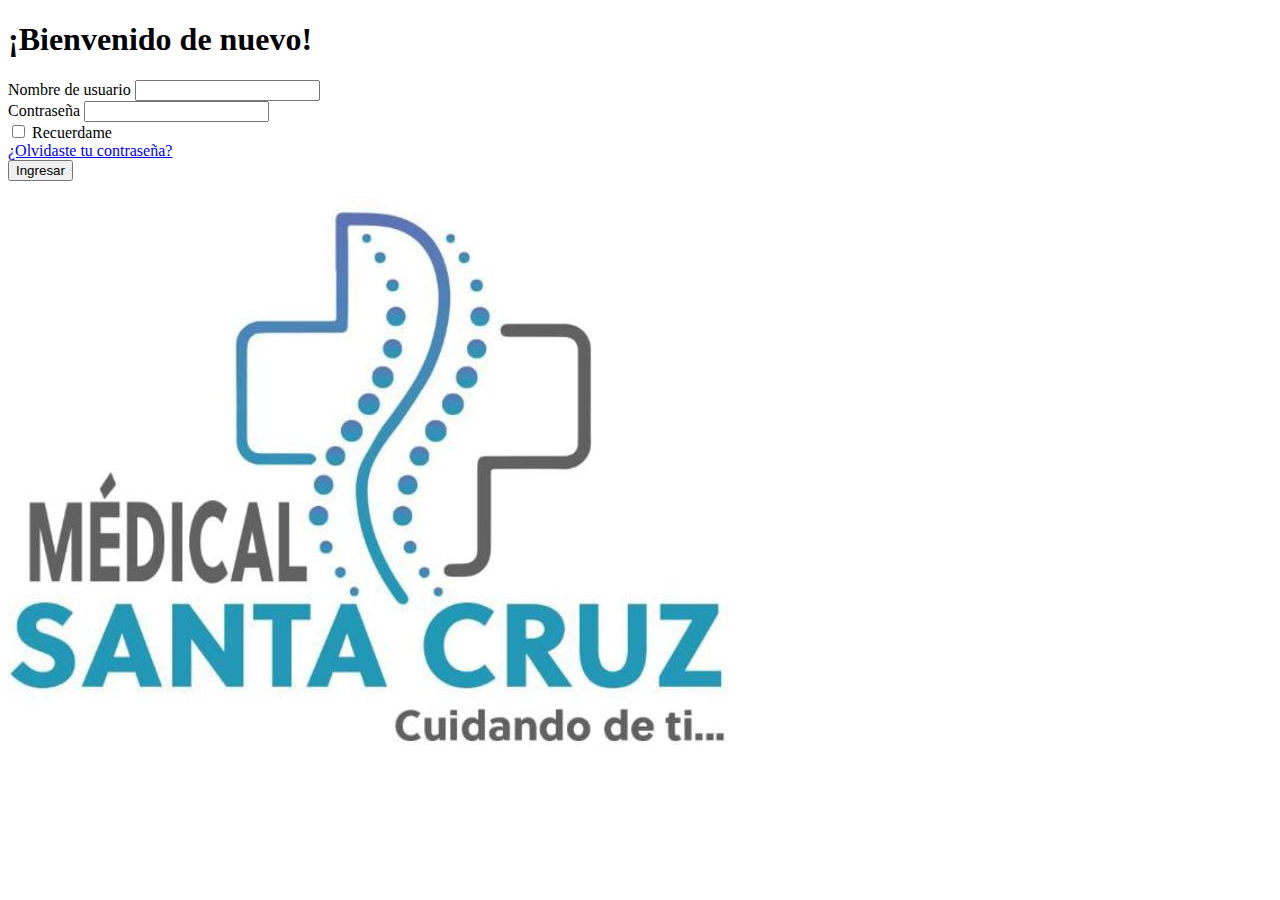
<file: index.html>
<!DOCTYPE html>
<html lang="en">
  <head>
    <meta charset="UTF-8" />
    <meta
      name="viewport"
      content="width=device-width,initial-scale=1,maximum-scale=1"
    />
    <title>Medical Santa Cruz</title>
    <link
      rel="stylesheet"
      href="https://maxst.icons8.com/vue-static/landings/line-awesome/line-awesome/1.3.0/css/line-awesome.min.css"
    />
    <link rel="stylesheet" href="css/estilos.css" />
    <link
      rel="stylesheet"
      href="https://cdn.jsdelivr.net/npm/bootstrap@5.3.0/dist/css/bootstrap.min.css"
      integrity="sha384-9ndCyUaIbzAi2FUVXJi0CjmCapSmO7SnpJef0486qhLnuZ2cdeRhO02iuK6FUUVM"
      crossorigin="anonymous"
    />
  </head>

  <style>
    a {
      text-decoration: none;
    }
  </style>
  <body>
    <input type="checkbox" id="nav-toggle" />
    <div class="sidebar">
      <div class="sidebar-brand">
        <h2>
          <span class="las la-briefcase-medical"></span
          ><span class="fs-3">Medical Santa Cruz</span>
        </h2>
      </div>

      <div class="sidebar-menu">
        <ul>
          <li>
            <a href="" class="active"
              ><span class="las la-home"></span> <span>Inicio</span></a
            >
          </li>
          <li>
            <a href="catalogo.html"
              ><span class="las la-store-alt"></span> <span>Catálogo</span></a
            >
          </li>
          <li>
            <a href="categorias.html"
              ><span class="las la-icons"></span> <span>Categorías</span></a
            >
          </li>
          <li>
            <a href="inventario.php"
              ><span class="las la-clipboard-list"></span>
              <span>Inventario</span></a
            >
          </li>
          <li>
            <a href="pedidos.html"
              ><span class="las la-shopping-bag"></span> <span>Pedidos</span></a
            >
          </li>
          <li>
            <a href="editarInfo.html"
              ><span class="las la-edit"></span>
              <span>Editar Informacion</span></a
            >
          </li>
          <li>
            <a href="usuarios.html"
              ><span class="las la-user-circle"></span> <span>Usuarios</span></a
            >
          </li>
          <li>
            <a id="logout" href=""
              ><span class="las la-sign-out-alt"></span> <span>Salir</span></a
            >
          </li>
        </ul>
      </div>
    </div>

    <div class="main-content">
      <header>
        <h2>
          <label for="nav-toggle">
            <span class="las la-bars"></span>
          </label>
          Inicio
        </h2>

        <div class="user-wrapper">
          <img src="" width="" height="" alt="" />
          <div>
            <h4>Ing. Erasmo</h4>
            <small>Administrador</small>
          </div>
        </div>
      </header>

      <main>
        <div class="cards">
          <div class="card-single">
            <div>
              <h1>54</h1>
              <span>Customers</span>
            </div>
            <div>
              <span class="las la-users"></span>
            </div>
          </div>

          <div class="card-single">
            <div>
              <h1>79</h1>
              <span>Proyectos</span>
            </div>
            <div>
              <span class="las la-clipboard"></span>
            </div>
          </div>

          <div class="card-single">
            <div>
              <h1>124</h1>
              <span>Orders</span>
            </div>
            <div>
              <span class="las la-shopping-bag"></span>
            </div>
          </div>

          <div class="card-single">
            <div>
              <h1>$1234</h1>
              <span>Income</span>
            </div>
            <div>
              <span class="lab la-google-wallet"></span>
            </div>
          </div>
        </div>

        <div class="recent-grid">
          <div class="projects">
            <div class="card">
              <div class="card-header">
                <h3>Recent Projects</h3>

                <button>
                  See all <span class="las la-arrow-right"> </span>
                </button>
              </div>

              <div class="card-body">
                <div class="table-responsive">
                  <table width="100%">
                    <thead>
                      <tr>
                        <td>Project Tittle</td>
                        <td>Departament</td>
                        <td>Status</td>
                      </tr>
                    </thead>
                    <tbody>
                      <tr>
                        <td>UI/UX Desing</td>
                        <td>UI Team</td>
                        <td>
                          <span class="status red"></span>
                          review
                        </td>
                      </tr>
                      <tr>
                        <td>Web development</td>
                        <td>Frontend</td>
                        <td>
                          <span class="status green"></span>
                          in process
                        </td>
                      </tr>
                      <tr>
                        <td>Ushop app</td>
                        <td>Mobile Team</td>
                        <td>
                          <span class="status yellow"></span>
                          pending
                        </td>
                      </tr>

                      <tr>
                        <td>UI/UX Desing</td>
                        <td>UI Team</td>
                        <td>
                          <span class="status red"></span>
                          review
                        </td>
                      </tr>
                      <tr>
                        <td>Web development</td>
                        <td>Frontend</td>
                        <td>
                          <span class="status green"></span>
                          in process
                        </td>
                      </tr>
                      <tr>
                        <td>Ushop app</td>
                        <td>Mobile Team</td>
                        <td>
                          <span class="status yellow"></span>
                          pending
                        </td>
                      </tr>
                    </tbody>
                  </table>
                </div>
              </div>
            </div>
          </div>

          <div class="customers">
            <div class="card">
              <div class="card-header">
                <h3>New customer</h3>

                <button>
                  See all <span class="las la-arrow-right"> </span>
                </button>
              </div>

              <div class="card-body">
                <div class="customer">
                  <div class="info">
                    <img src="" alt="" />
                    <div>
                      <h4>Lewis S.</h4>
                      <small>CEO Excerp</small>
                    </div>
                  </div>
                  <div class="contact">
                    <span class="las la-user-circle"></span>
                    <span class="las la-comment"></span>
                    <span class="las la-phone"></span>
                  </div>
                </div>

                <div class="customer">
                  <div class="info">
                    <img src="" alt="" />
                    <div>
                      <h4>Lewis S.</h4>
                      <small>CEO Excerp</small>
                    </div>
                  </div>
                  <div class="contact">
                    <span class="las la-user-circle"></span>
                    <span class="las la-comment"></span>
                    <span class="las la-phone"></span>
                  </div>
                </div>

                <div class="customer">
                  <div class="info">
                    <img src="" alt="" />
                    <div>
                      <h4>Lewis S.</h4>
                      <small>CEO Excerp</small>
                    </div>
                  </div>
                  <div class="contact">
                    <span class="las la-user-circle"></span>
                    <span class="las la-comment"></span>
                    <span class="las la-phone"></span>
                  </div>
                </div>

                <div class="customer">
                  <div class="info">
                    <img src="" alt="" />
                    <div>
                      <h4>Lewis S.</h4>
                      <small>CEO Excerp</small>
                    </div>
                  </div>
                  <div class="contact">
                    <span class="las la-user-circle"></span>
                    <span class="las la-comment"></span>
                    <span class="las la-phone"></span>
                  </div>
                </div>

                <div class="customer">
                  <div class="info">
                    <img src="" alt="" />
                    <div>
                      <h4>Lewis S.</h4>
                      <small>CEO Excerp</small>
                    </div>
                  </div>
                  <div class="contact">
                    <span class="las la-user-circle"></span>
                    <span class="las la-comment"></span>
                    <span class="las la-phone"></span>
                  </div>
                </div>
              </div>
            </div>
          </div>
        </div>
      </main>

      <script src="js/index.js"></script>
    </div>
  </body>
</html>
</file>
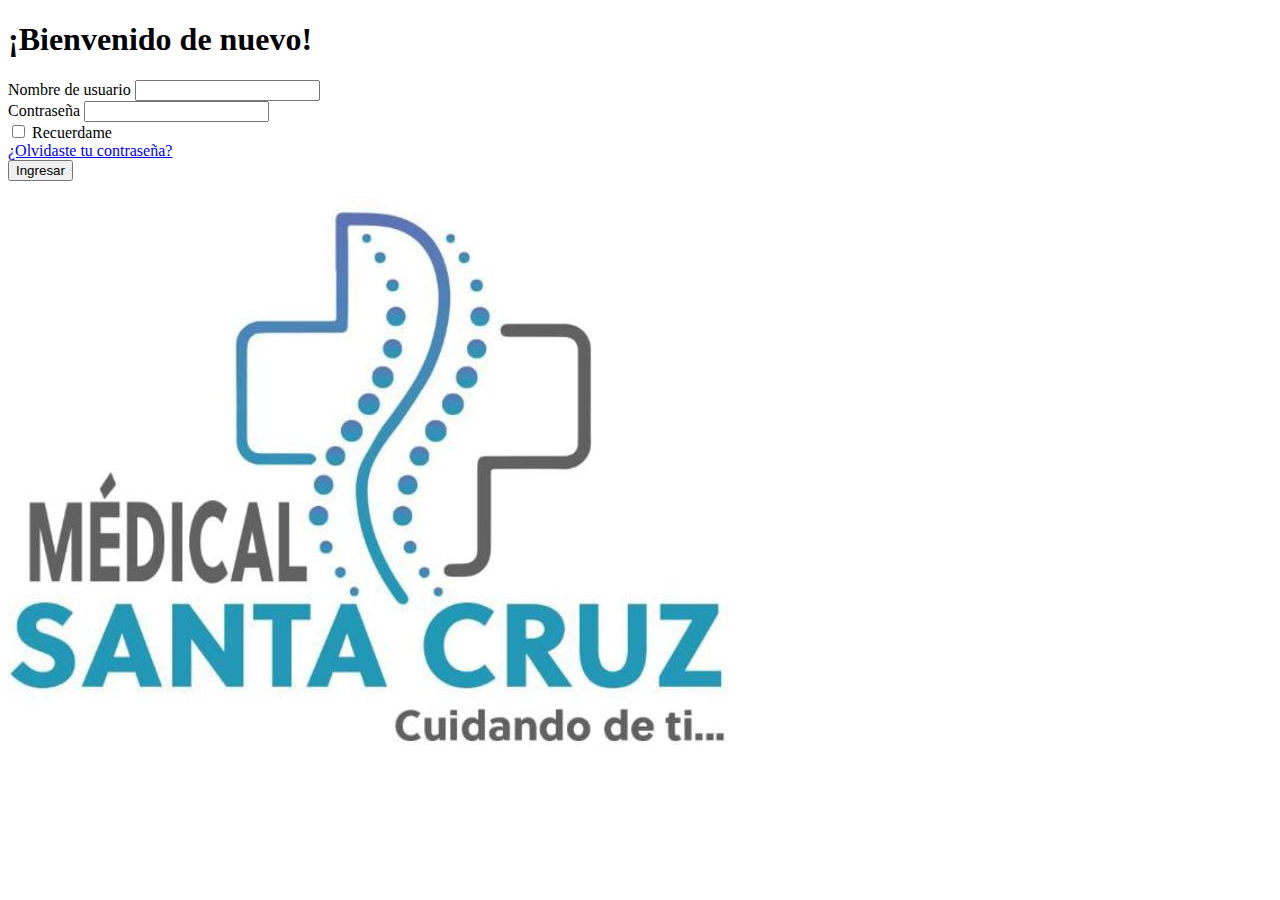
<file: catalogo.html>
<!DOCTYPE html>
<html lang="en">
  <head>
    <meta charset="UTF-8" />
    <meta
      name="viewport"
      content="width=device-width,initial-scale=1,maximum-scale=1"
    />
    <title>Medical Santa Cruz</title>
    <!-- Bootstrap-->
    <link
      rel="stylesheet"
      href="https://cdn.jsdelivr.net/npm/bootstrap@5.3.0/dist/css/bootstrap.min.css"
      integrity="sha384-9ndCyUaIbzAi2FUVXJi0CjmCapSmO7SnpJef0486qhLnuZ2cdeRhO02iuK6FUUVM"
      crossorigin="anonymous"
    />
    <!-- DataTable -->
    <link
      rel="stylesheet"
      href="https://cdn.datatables.net/1.12.1/css/dataTables.bootstrap5.min.css"
    />
    <!-- Font Awesome -->
    <link
      rel="stylesheet"
      href="https://cdnjs.cloudflare.com/ajax/libs/font-awesome/6.2.0/css/all.min.css"
      integrity="sha512-xh6O/CkQoPOWDdYTDqeRdPCVd1SpvCA9XXcUnZS2FmJNp1coAFzvtCN9BmamE+4aHK8yyUHUSCcJHgXloTyT2A=="
      crossorigin="anonymous"
      referrerpolicy="no-referrer"
    />
    <!-- Custom CSS -->
    <link rel="stylesheet" href="css/datatable.css" />
    <link
      rel="stylesheet"
      href="https://maxst.icons8.com/vue-static/landings/line-awesome/line-awesome/1.3.0/css/line-awesome.min.css"
    />
    <link rel="stylesheet" href="css/estilos.css" />
    <!--<link rel="stylesheet" href="catalogo.css">-->
    <link
      href="https://fonts.googleapis.com/css2?family=Space+Grotesk:wght@400;500;600;700&display=swap"
      rel="stylesheet"
    />
    <link rel="preconnect" href="https://fonts.googleapis.com" />
    <link rel="preconnect" href="https://fonts.gstatic.com" crossorigin />
    <link
      href="https://fonts.googleapis.com/css2?family=Montserrat:wght@300;400;500;600;700&display=swap"
      rel="stylesheet"
    />
  </head>
  <style>
    a {
      text-decoration: none;
    }
  </style>

  <body>
    <input type="checkbox" id="nav-toggle" />
    <div class="sidebar">
      <div class="sidebar-brand">
        <h2>
          <span class="las la-briefcase-medical"></span
          ><span class="fs-3">Medical Santa Cruz</span>
        </h2>
      </div>

      <div class="sidebar-menu">
        <ul>
          <li>
            <a href="index.html"
              ><span class="las la-home"></span> <span>Inicio</span></a
            >
          </li>
          <li>
            <a href="" class="active"
              ><span class="las la-store-alt"></span> <span>Catálogo</span></a
            >
          </li>
          <li>
            <a href="categorias.html"
              ><span class="las la-icons"></span> <span>Categorías</span></a
            >
          </li>
          <li>
            <a href="inventario.php"
              ><span class="las la-clipboard-list"></span>
              <span>Inventario</span></a
            >
          </li>
          <li>
            <a href="pedidos.html"
              ><span class="las la-shopping-bag"></span> <span>Pedidos</span></a
            >
          </li>
          <li>
            <a href="editarInfo.html"
              ><span class="las la-edit"></span>
              <span>Editar Informacion</span></a
            >
          </li>
          <li>
            <a href="usuarios.html"
              ><span class="las la-user-circle"></span> <span>Usuarios</span></a
            >
          </li>
          <li>
            <a id="logout" href=""
              ><span class="las la-sign-out-alt"></span> <span>Salir</span></a
            >
          </li>
        </ul>
      </div>
    </div>

    <div class="main-content">
      <header>
        <h2>
          <label for="nav-toggle">
            <span class="las la-bars"></span>
          </label>
          Catálogo
        </h2>

        <div class="user-wrapper">
          <img src="" width="" height="" alt="" />
          <div>
            <h4>Ing. Erasmo</h4>
            <small>Administrador</small>
          </div>
        </div>
      </header>

      <main>
        <div class="container my-4">
          <button id="botonAñadir" type="button" class="btn btn-warning">
            <i class="fa-solid fa-file-circle-plus"></i> Agregar catalogo
          </button>
        </div>

        <!-- Modal AGREGAR-->
        <div
          class="modal fade"
          id="agregarModal"
          tabindex="-1"
          aria-labelledby="agregarModalLabel"
          aria-hidden="true"
        >
          <div class="modal-dialog">
            <div class="modal-content">
              <div class="modal-header">
                <h1 class="modal-title fs-5" id="agregarModalLabel">
                  Agregar Catalogo
                </h1>
                <button
                  type="button"
                  class="btn-close"
                  data-bs-dismiss="modal"
                  aria-label="Close"
                ></button>
              </div>
              <div class="modal-body">
                <!-- Contenido del formulario de agregar -->
              </div>
              <div class="modal-footer">
                <button
                  type="button"
                  class="btn btn-secondary"
                  data-bs-dismiss="modal"
                >
                  Cerrar
                </button>
                <button
                  type="button"
                  class="btn btn-primary"
                  id="guardarButton"
                >
                  Guardar
                </button>
              </div>
            </div>
          </div>
        </div>

        <div class="container my-4">
          <div class="row">
            <div class="col-sm-12 col-md-12 col-lg-12 col-xl-12">
              <table id="datatable_users" class="table table-striped">
                <caption>
                  Tabla de Catálogos
                </caption>
                <thead>
                  <tr>
                    <th class="centered">#</th>
                    <th class="centered">Name</th>
                    <th class="centered">Model</th>
                    <th class="centered">Brand</th>
                    <th class="centered">Description</th>
                    <th class="centered">ImgPath</th>
                    <th class="centered">Stock</th>
                    <th class="centered">Price</th>
                    <th class="centered">DiscountPct</th>
                    <th class="centered">Featured</th>
                    <th class="centered">Options</th>
                  </tr>
                </thead>
                <tbody id="tableBody_users"></tbody>
              </table>
            </div>

            <!-- Modal AGREGAR-->
            <div class="modal fade" id="agregarModal" tabindex="-1" aria-labelledby="agregarModalLabel"
                aria-hidden="true">
                <div class="modal-dialog">
                    <div class="modal-content">
                        <div class="modal-header">
                            <h1 class="modal-title fs-5" id="agregarModalLabel">Agregar Catalogo</h1>
                            <button type="button" class="btn-close" data-bs-dismiss="modal" aria-label="Close"></button>
                        </div>
                        <div class="modal-body">
                            <!-- Contenido del formulario de agregar -->
                        </div>
                        <div class="modal-footer">
                            <button type="button" class="btn btn-secondary" data-bs-dismiss="modal">Cerrar</button>
                            <button type="button" class="btn btn-primary" id="guardarButton">Guardar</button>
                        </div>
                    </div>
                </div>
            </div>


            <div class="container my-4">
                <div class="row">
                    <div class="col-sm-12 col-md-12 col-lg-12 col-xl-12">
                        <table id="datatable_users" class="table table-striped">
                            <caption>
                                Tabla de Catálogos
                            </caption>
                            <thead>
                                <tr>
                                    <th class="centered">#</th>
                                    <th class="centered">Name</th>
                                    <th class="start">Options</th>
                                </tr>
                            </thead>
                            <tbody id="tableBody_users"></tbody>
                        </table>
                    </div>
                </div>
            </div>

        </main>
        <!-- Bootstrap-->
        <script src="https://cdn.jsdelivr.net/npm/bootstrap@5.3.0/dist/js/bootstrap.bundle.min.js"
            integrity="sha384-geWF76RCwLtnZ8qwWowPQNguL3RmwHVBC9FhGdlKrxdiJJigb/j/68SIy3Te4Bkz"
            crossorigin="anonymous"></script>
        <!-- jQuery -->
        <script src="https://cdnjs.cloudflare.com/ajax/libs/jquery/3.6.0/jquery.min.js"></script>
        <!-- DataTable -->
        <script src="https://cdn.datatables.net/1.12.1/js/jquery.dataTables.min.js"></script>
        <script src="https://cdn.datatables.net/1.12.1/js/dataTables.bootstrap5.min.js"></script>
        <script src="js/index.js"></script>
        <script src="js/catalogo.js"></script>

    </div>
  </body>
</html>
</file>
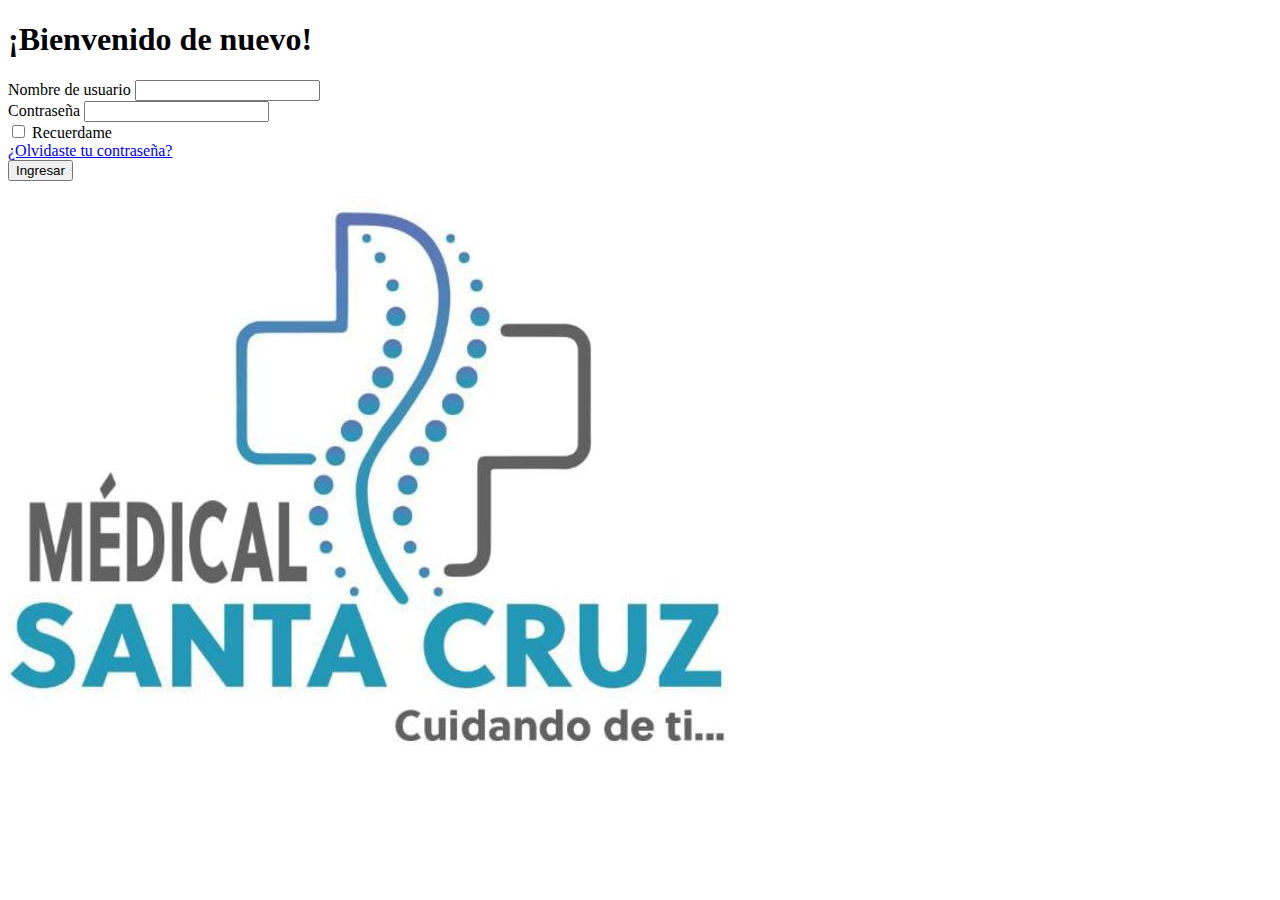
<file: editarInfo.html>
<!DOCTYPE html>
<html lang="en">
  <head>
    <meta charset="UTF-8" />
    <meta
      name="viewport"
      content="width=device-width,initial-scale=1,maximum-scale=1"
    />
    <title>Medical Santa Cruz</title>
    <!-- Bootstrap-->
    <link
      rel="stylesheet"
      href="https://cdn.jsdelivr.net/npm/bootstrap@5.3.0/dist/css/bootstrap.min.css"
      integrity="sha384-9ndCyUaIbzAi2FUVXJi0CjmCapSmO7SnpJef0486qhLnuZ2cdeRhO02iuK6FUUVM"
      crossorigin="anonymous"
    />
    <!-- DataTable -->
    <link
      rel="stylesheet"
      href="https://cdn.datatables.net/1.12.1/css/dataTables.bootstrap5.min.css"
    />
    <!-- Font Awesome -->
    <link
      rel="stylesheet"
      href="https://cdnjs.cloudflare.com/ajax/libs/font-awesome/6.2.0/css/all.min.css"
      integrity="sha512-xh6O/CkQoPOWDdYTDqeRdPCVd1SpvCA9XXcUnZS2FmJNp1coAFzvtCN9BmamE+4aHK8yyUHUSCcJHgXloTyT2A=="
      crossorigin="anonymous"
      referrerpolicy="no-referrer"
    />
    <!-- Custom CSS -->
    <link rel="stylesheet" href="css/datatable.css" />
    <link
      rel="stylesheet"
      href="https://maxst.icons8.com/vue-static/landings/line-awesome/line-awesome/1.3.0/css/line-awesome.min.css"
    />
    <link rel="stylesheet" href="css/estilos.css" />
    <!--<link rel="stylesheet" href="catalogo.css">-->
    <link
      href="https://fonts.googleapis.com/css2?family=Space+Grotesk:wght@400;500;600;700&display=swap"
      rel="stylesheet"
    />
    <link rel="preconnect" href="https://fonts.googleapis.com" />
    <link rel="preconnect" href="https://fonts.gstatic.com" crossorigin />
    <link
      href="https://fonts.googleapis.com/css2?family=Montserrat:wght@300;400;500;600;700&display=swap"
      rel="stylesheet"
    />
  </head>
  <style>
    a {
      text-decoration: none;
    }
  </style>

  <body>
    <input type="checkbox" id="nav-toggle" />
    <div class="sidebar">
      <div class="sidebar-brand">
        <h2>
          <span class="las la-briefcase-medical"></span
          ><span class="fs-3">Medical Santa Cruz</span>
        </h2>
      </div>

      <div class="sidebar-menu">
        <ul>
          <li>
            <a href="index.html"
              ><span class="las la-home"></span> <span>Inicio</span></a
            >
          </li>
          <li>
            <a href="catalogo.html"
              ><span class="las la-store-alt"></span> <span>Catálogo</span></a
            >
          </li>
          <li>
            <a href="categorias.html"
              ><span class="las la-icons"></span> <span>Categorías</span></a
            >
          </li>
          <li>
            <a href="inventario.php"
              ><span class="las la-clipboard-list"></span>
              <span>Inventario</span></a
            >
          </li>
          <li>
            <a href="pedidos.html"
              ><span class="las la-shopping-bag"></span> <span>Pedidos</span></a
            >
          </li>
          <li>
            <a href="" class="active"
              ><span class="las la-edit"></span>
              <span>Editar Informacion</span></a
            >
          </li>
          <li>
            <a href="usuarios.html"
              ><span class="las la-user-circle"></span> <span>Usuarios</span></a
            >
          </li>
          <li>
            <a id="logout" href=""
              ><span class="las la-sign-out-alt"></span> <span>Salir</span></a
            >
          </li>
        </ul>
      </div>
    </div>

    <div class="main-content">
      <header>
        <h2>
          <label for="nav-toggle">
            <span class="las la-bars"></span>
          </label>
          Editar informacion de la pagina
        </h2>

        <div class="user-wrapper">
          <img src="" width="" height="" alt="" />
          <div>
            <h4>Ing. Erasmo</h4>
            <small>Administrador</small>
          </div>
        </div>
      </header>

      <main>
        <div class="container my-4">
          <div class="mb-3">
            <label for="mensajeBienvenida" class="form-label"
              >Mensaje De Bienvenida</label
            >
            <textarea
              class="form-control"
              id="mensajeBienvenida"
              rows="3"
            ></textarea>
          </div>
          <div class="mb-3">
            <label for="nosotros" class="form-label">Nosotros</label>
            <textarea class="form-control" id="nosotros" rows="3"></textarea>
          </div>

          <div class="mb-3">
            <label for="mision" class="form-label">Misión</label>
            <textarea class="form-control" id="mision" rows="3"></textarea>
          </div>

          <div class="mb-3">
            <label for="vision" class="form-label">Visión</label>
            <textarea class="form-control" id="vision" rows="3"></textarea>
          </div>
          <div>
            <button id="consultarInfo" type="button" class="btn btn-primary">Consultar</button>
            <button id="guardar" type="button" class="btn btn-success">Guardar</button>
          </div>
        </div>
      </main>

      <!-- Bootstrap-->
      <script
        src="https://cdn.jsdelivr.net/npm/bootstrap@5.3.0/dist/js/bootstrap.bundle.min.js"
        integrity="sha384-geWF76RCwLtnZ8qwWowPQNguL3RmwHVBC9FhGdlKrxdiJJigb/j/68SIy3Te4Bkz"
        crossorigin="anonymous"
      ></script>
      <!-- jQuery -->
      <script src="https://cdnjs.cloudflare.com/ajax/libs/jquery/3.6.0/jquery.min.js"></script>
      <!-- DataTable -->
      <script src="https://cdn.datatables.net/1.12.1/js/jquery.dataTables.min.js"></script>
      <script src="https://cdn.datatables.net/1.12.1/js/dataTables.bootstrap5.min.js"></script>

      <script src="js/index.js"></script>
    </div>
  </body>
</html>
</file>
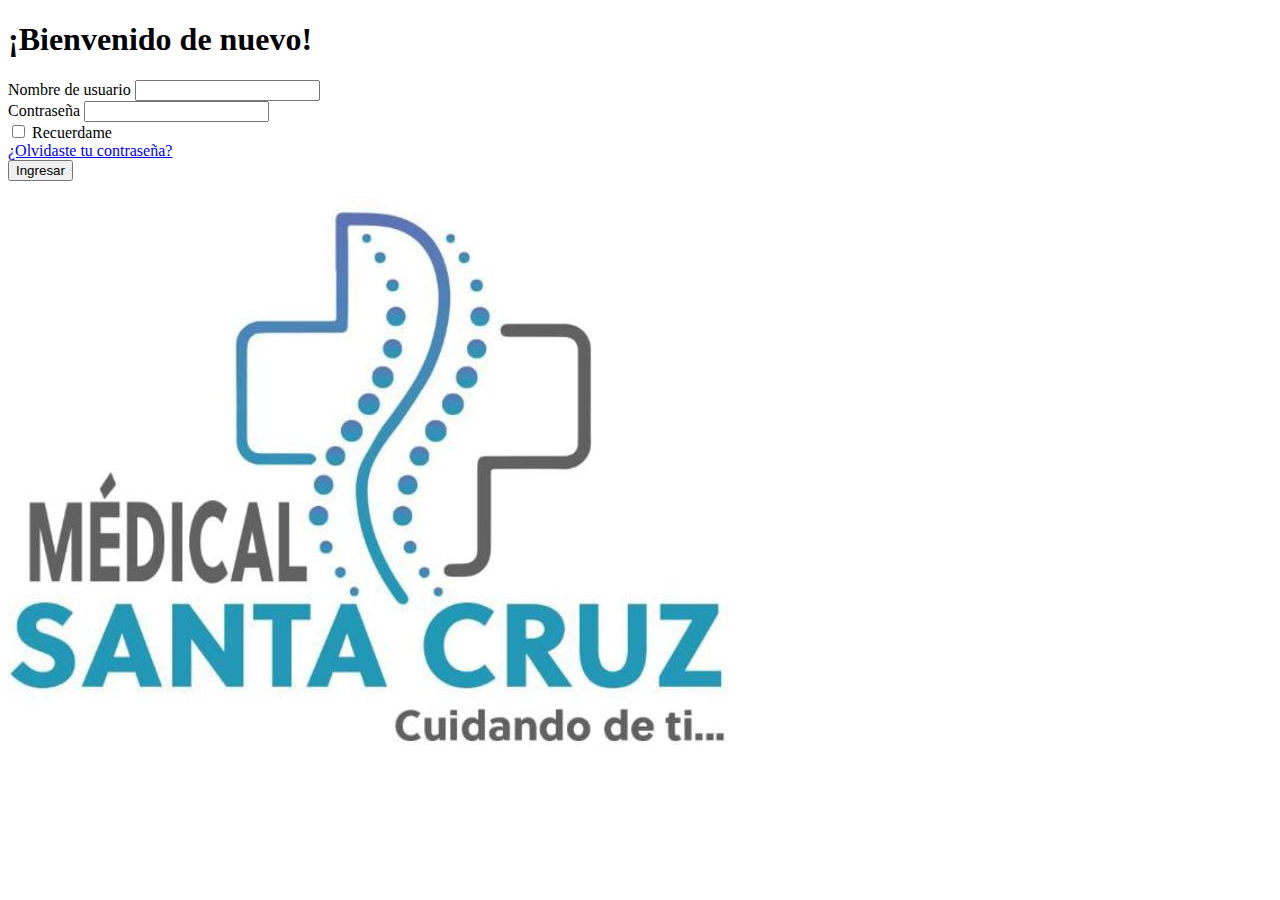
<file: login.html>
<!DOCTYPE html>
<html lang="en">
  <head>
    <meta charset="UTF-8" />
    <meta http-equiv="X-UA-Compatible" content="IE=edge" />
    <meta name="viewport" content="width=device-width, initial-scale=1.0" />
    <title>Administrador Medical Santa Cruz</title>
    <link
      rel="stylesheet"
      href="https://cdn.jsdelivr.net/npm/bootstrap@5.3.0/dist/css/bootstrap.min.css"
      integrity="sha384-9ndCyUaIbzAi2FUVXJi0CjmCapSmO7SnpJef0486qhLnuZ2cdeRhO02iuK6FUUVM"
      crossorigin="anonymous"
    />
  </head>

  <body class="bg-info bg-opacity-25">
    <section>
      <div class="d-flex flex-column min-vh-100 justify-content-center">
        <div class="container">
          <div class="row">
            <div class="col-sm-12 col-md-10 mx-auto bg-white rounded shadow">
              <div class="row">
                <div class="col-md-6">
                  <div class="m-5 text-center">
                    <h1>¡Bienvenido de nuevo!</h1>
                  </div>

                  <form class="m-5" id="loginForm">
                    <div class="mb-3">
                      <label class="form-label" for="username"
                        >Nombre de usuario</label
                      >
                      <input
                        class="form-control"
                        type="text"
                        id="username"
                        required=""
                      />
                    </div>
                    <div class="mb-3">
                      <label class="form-label" for="password"
                        >Contraseña</label
                      >
                      <input
                        class="form-control"
                        type="password"
                        id="password"
                        required=""
                      />
                    </div>
                    <div class="row mb-3">
                      <div class="col-6">
                        <div class="form-check text-start">
                          <input
                            class="form-check-input"
                            type="checkbox"
                            id="remember-me"
                          />
                          <label class="form-check-label" for="remember-me"
                            >Recuerdame</label
                          >
                        </div>
                      </div>
                      <div class="col-6">
                        <div class="text-end">
                          <a href="#">¿Olvidaste tu contraseña?</a>
                        </div>
                      </div>
                    </div>

                    <div class="">
                      <input
                        type="submit"
                        value="Ingresar"
                        class="form-control btn btn-primary"
                      />
                    </div>
                  </form>
                </div>
                <div class="col-md-6">
                  <div>
                    <img
                      src="img/logo.jpeg"
                      alt="login"
                      class="img-fluid p-5"
                    />
                  </div>
                </div>
              </div>
            </div>
          </div>
        </div>
        <script src="js/login.js"></script>
      </div>
    </section>
  </body>
</html>
</file>
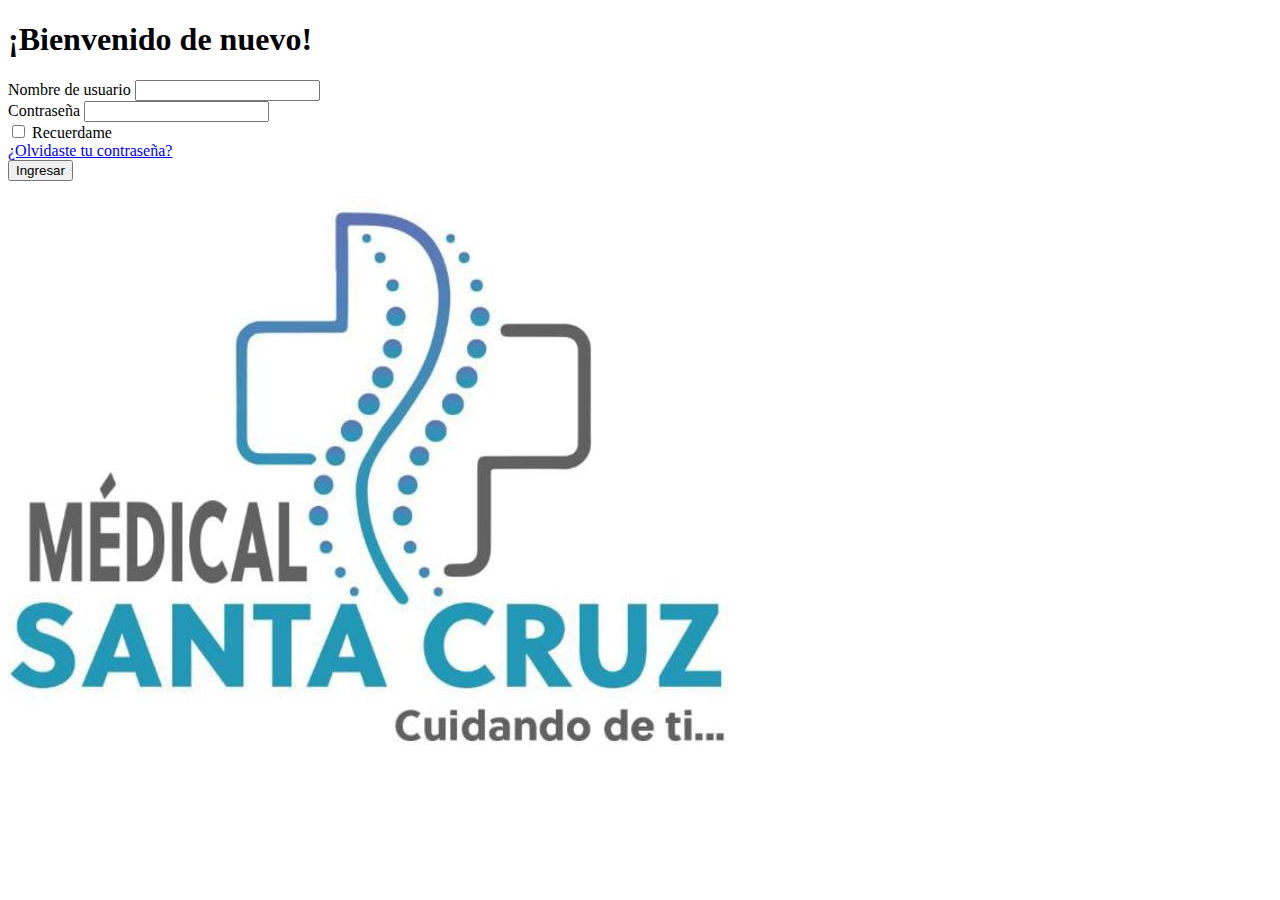
<file: pedidos.html>
<!DOCTYPE html>
<html lang="en">
  <head>
    <meta charset="UTF-8" />
    <meta
      name="viewport"
      content="width=device-width,initial-scale=1,maximum-scale=1"
    />
    <title>Medical Santa Cruz</title>
    <!-- Bootstrap-->
    <link
      rel="stylesheet"
      href="https://cdn.jsdelivr.net/npm/bootstrap@5.3.0/dist/css/bootstrap.min.css"
      integrity="sha384-9ndCyUaIbzAi2FUVXJi0CjmCapSmO7SnpJef0486qhLnuZ2cdeRhO02iuK6FUUVM"
      crossorigin="anonymous"
    />
    <!-- DataTable -->
    <link
      rel="stylesheet"
      href="https://cdn.datatables.net/1.12.1/css/dataTables.bootstrap5.min.css"
    />
    <!-- Font Awesome -->
    <link
      rel="stylesheet"
      href="https://cdnjs.cloudflare.com/ajax/libs/font-awesome/6.2.0/css/all.min.css"
      integrity="sha512-xh6O/CkQoPOWDdYTDqeRdPCVd1SpvCA9XXcUnZS2FmJNp1coAFzvtCN9BmamE+4aHK8yyUHUSCcJHgXloTyT2A=="
      crossorigin="anonymous"
      referrerpolicy="no-referrer"
    />
    <!-- Custom CSS -->
    <link rel="stylesheet" href="css/datatable.css" />
    <link
      rel="stylesheet"
      href="https://maxst.icons8.com/vue-static/landings/line-awesome/line-awesome/1.3.0/css/line-awesome.min.css"
    />
    <link rel="stylesheet" href="css/estilos.css" />
    <!--<link rel="stylesheet" href="catalogo.css">-->
    <link
      href="https://fonts.googleapis.com/css2?family=Space+Grotesk:wght@400;500;600;700&display=swap"
      rel="stylesheet"
    />
    <link rel="preconnect" href="https://fonts.googleapis.com" />
    <link rel="preconnect" href="https://fonts.gstatic.com" crossorigin />
    <link
      href="https://fonts.googleapis.com/css2?family=Montserrat:wght@300;400;500;600;700&display=swap"
      rel="stylesheet"
    />
  </head>
  <style>
    a {
      text-decoration: none;
    }
  </style>

  <body>
    <input type="checkbox" id="nav-toggle" />
    <div class="sidebar">
      <div class="sidebar-brand">
        <h2>
          <span class="las la-briefcase-medical"></span
          ><span class="fs-3">Medical Santa Cruz</span>
        </h2>
      </div>

      <div class="sidebar-menu">
        <ul>
          <li>
            <a href="index.html"
              ><span class="las la-home"></span> <span>Inicio</span></a
            >
          </li>
          <li>
            <a href="catalogo.html"
              ><span class="las la-store-alt"></span> <span>Catálogo</span></a
            >
          </li>
          <li>
            <a href="categorias.html"
              ><span class="las la-icons"></span> <span>Categorías</span></a
            >
          </li>
          <li>
            <a href="inventario.php"
              ><span class="las la-clipboard-list"></span>
              <span>Inventario</span></a
            >
          </li>
          <li>
            <a href="" class="active"
              ><span class="las la-shopping-bag"></span> <span>Pedidos</span></a
            >
          </li>
          <li>
            <a href="editarInfo.html"
              ><span class="las la-edit"></span>
              <span>Editar Informacion</span></a
            >
          </li>
          <li>
            <a href="usuarios.html"
              ><span class="las la-user-circle"></span> <span>Usuarios</span></a
            >
          </li>
          <li>
            <a id="logout" href=""
              ><span class="las la-sign-out-alt"></span> <span>Salir</span></a
            >
          </li>
        </ul>
      </div>
    </div>

    <div class="main-content">
      <header>
        <h2>
          <label for="nav-toggle">
            <span class="las la-bars"></span>
          </label>
          Pedidos
        </h2>

        <div class="user-wrapper">
          <img src="" width="" height="" alt="" />
          <div>
            <h4>Ing. Erasmo</h4>
            <small>Administrador</small>
          </div>
        </div>
      </header>

      <main>
        <button
          id="botonAñadir"
          type="button"
          class="btn btn-warning"
          onclick="abiriAgregarModal()"
        >
          <i class="fa-solid fa-file-circle-plus"></i> Agregar producto
        </button>
        <!-- Modal AGREGAR-->
        <div
          class="modal fade"
          id="agregarModal"
          tabindex="-1"
          aria-labelledby="agregarModalLabel"
          aria-hidden="true"
        >
          <div class="modal-dialog">
            <div class="modal-content">
              <div class="modal-header">
                <h1 class="modal-title fs-5" id="agregarModalLabel">
                  Agregar Pedido
                </h1>
                <button
                  type="button"
                  class="btn-close"
                  data-bs-dismiss="modal"
                  aria-label="Close"
                ></button>
              </div>
              <div class="modal-body">
                <form id="agregarFormulario">
                  <div class="mb-3">
                    <label for="modalAgregarName" class="form-label"
                      >Nombre:</label
                    >
                    <input
                      type="text"
                      class="form-control"
                      id="modalAgregarName"
                      name="modalAgregarName"
                      required
                    />

                    <label for="modalAgregarFirstSurname" class="form-label"
                      >Primer Apellido:</label
                    >
                    <input
                      type="text"
                      class="form-control"
                      id="modalAgregarFirstSurname"
                      name="modalAgregarFirstSurname"
                      required
                    />

                    <label for="modalAgregarLastSurname" class="form-label"
                      >Segundo Apellido:</label
                    >
                    <input
                      type="text"
                      class="form-control"
                      id="modalAgregarLastSurname"
                      name="modalAgregarLastSurname"
                      required
                    />

                    <label for="modalAgregarEmail" class="form-label"
                      >Email:</label
                    >
                    <input
                      type="email"
                      class="form-control"
                      id="modalAgregarEmail"
                      name="modalAgregarEmail"
                      required
                    />

                    <label for="modalAgregarMobile" class="form-label"
                      >Móvil:</label
                    >
                    <input
                      type="text"
                      class="form-control"
                      id="modalAgregarMobile"
                      name="modalAgregarMobile"
                      required
                    />

                    <label for="modalAgregarPhone" class="form-label"
                      >Teléfono:</label
                    >
                    <input
                      type="text"
                      class="form-control"
                      id="modalAgregarPhone"
                      name="modalAgregarPhone"
                      required
                    />

                    <label
                      for="modalAgregarReservationItemId"
                      class="form-label"
                      >ReservationItemId:</label
                    >
                    <input
                      type="text"
                      class="form-control"
                      id="modalAgregarReservationItemId"
                      name="modalAgregarReservationItemId"
                      required
                    />

                    <label for="modalAgregarQuantity" class="form-label"
                      >Quantity:</label
                    >
                    <input
                      type="text"
                      class="form-control"
                      id="modalAgregarQuantity"
                      name="modalAgregarQuantity"
                      required
                    />

                    <label for="modalAgregarPrice" class="form-label"
                      >Price:</label
                    >
                    <input
                      type="text"
                      class="form-control"
                      id="modalAgregarPrice"
                      name="modalAgregarPrice"
                      required
                    />

                    <label for="modalAgregarDiscountPct" class="form-label"
                      >DiscountPct:</label
                    >
                    <input
                      type="text"
                      class="form-control"
                      id="modalAgregarDiscountPct"
                      name="modalAgregarDiscountPct"
                      required
                    />

                    <label
                      for="modalAgregarReservationStatusId"
                      class="form-label"
                      >ReservationStatusId:</label
                    >
                    <input
                      type="text"
                      class="form-control"
                      id="modalAgregarReservationStatusId"
                      name="modalAgregarReservationStatusId"
                      required
                    />

                    <label for="modalAgregarCode" class="form-label"
                      >Code:</label
                    >
                    <input
                      type="text"
                      class="form-control"
                      id="modalAgregarCode"
                      name="modalAgregarCode"
                      required
                    />

                    <label for="modalAgregarStatusDate" class="form-label"
                      >StatusDate:</label
                    >
                    <input
                      type="text"
                      class="form-control"
                      id="modalAgregarStatusDate"
                      name="modalAgregarStatusDate"
                      required
                    />
                  </div>
                </form>
              </div>
              <div class="modal-footer">
                <button
                  type="button"
                  class="btn btn-secondary"
                  data-bs-dismiss="modal"
                >
                  Cerrar
                </button>
                <button
                  type="submit"
                  class="btn btn-primary"
                  id="agregarBoton"
                  form="agregarFormulario"
                >
                  Guardar
                </button>
              </div>
            </div>
          </div>
        </div>

        <!-- Modal EDITAR-->
        <div
          class="modal fade"
          id="modalEditar"
          tabindex="-1"
          aria-labelledby="modalEditarLabel"
          aria-hidden="true"
        >
          <div class="modal-dialog">
            <div class="modal-content">
              <div class="modal-header">
                <h1 class="modal-title fs-5" id="modalEditarLabel">
                  Editar Pedido
                </h1>
                <button
                  type="button"
                  class="btn-close"
                  data-bs-dismiss="modal"
                  aria-label="Close"
                ></button>
              </div>
              <div class="modal-body">
                <form id="editarFormulario">
                  <div class="mb-3">
                    <label for="modalEditarName" class="form-label"
                      >Nombre:</label
                    >
                    <input
                      type="text"
                      class="form-control"
                      id="modalEditarName"
                      name="modalEditarName"
                      required
                    />

                    <label for="modalEditarFirstSurname" class="form-label"
                      >Primer Apellido:</label
                    >
                    <input
                      type="text"
                      class="form-control"
                      id="modalEditarFirstSurname"
                      name="modalEditarFirstSurname"
                      required
                    />

                    <label for="modalEditarLastSurname" class="form-label"
                      >Segundo Apellido:</label
                    >
                    <input
                      type="text"
                      class="form-control"
                      id="modalEditarLastSurname"
                      name="modalEditarLastSurname"
                      required
                    />

                    <label for="modalEditarEmail" class="form-label"
                      >Email:</label
                    >
                    <input
                      type="email"
                      class="form-control"
                      id="modalEditarEmail"
                      name="modalEditarEmail"
                      required
                    />

                    <label for="modalEditarMobile" class="form-label"
                      >Móvil:</label
                    >
                    <input
                      type="text"
                      class="form-control"
                      id="modalEditarMobile"
                      name="modalEditarMobile"
                      required
                    />

                    <label for="modalEditarPhone" class="form-label"
                      >Teléfono:</label
                    >
                    <input
                      type="text"
                      class="form-control"
                      id="modalEditarPhone"
                      name="modalEditarPhone"
                      required
                    />

                    <label for="modalEditarReservationItemId" class="form-label"
                      >ReservationItemId:</label
                    >
                    <input
                      type="text"
                      class="form-control"
                      id="modalEditarReservationItemId"
                      name="modalEditarReservationItemId"
                      required
                    />

                    <label for="modalEditarQuantity" class="form-label"
                      >Quantity:</label
                    >
                    <input
                      type="text"
                      class="form-control"
                      id="modalEditarQuantity"
                      name="modalEditarQuantity"
                      required
                    />

                    <label for="modalEditarPrice" class="form-label"
                      >Price:</label
                    >
                    <input
                      type="text"
                      class="form-control"
                      id="modalEditarPrice"
                      name="modalEditarPrice"
                      required
                    />

                    <label for="modalEditarDiscountPct" class="form-label"
                      >DiscountPct:</label
                    >
                    <input
                      type="text"
                      class="form-control"
                      id="modalEditarDiscountPct"
                      name="modalEditarDiscountPct"
                      required
                    />

                    <label
                      for="modalEditarReservationStatusId"
                      class="form-label"
                      >ReservationStatusId:</label
                    >
                    <input
                      type="text"
                      class="form-control"
                      id="modalEditarReservationStatusId"
                      name="modalEditarReservationStatusId"
                      required
                    />

                    <label for="modalEditarCode" class="form-label"
                      >Code:</label
                    >
                    <input
                      type="text"
                      class="form-control"
                      id="modalEditarCode"
                      name="modalEditarCode"
                      required
                    />

                    <label for="modalEditarStatusDate" class="form-label"
                      >StatusDate:</label
                    >
                    <input
                      type="text"
                      class="form-control"
                      id="modalEditarStatusDate"
                      name="modalEditarStatusDate"
                      required
                    />
                  </div>
                  <input type="hidden" id="pedidoId" name="pedidoId" value="" />
                </form>
              </div>
              <div class="modal-footer">
                <button
                  type="button"
                  class="btn btn-secondary"
                  data-bs-dismiss="modal"
                >
                  Cerrar
                </button>
                <button
                  type="submit"
                  class="btn btn-primary"
                  form="editarFormulario"
                >
                  Guardar Cambios
                </button>
              </div>
            </div>
          </div>
        </div>

        <!-- Modal ELIMINAR-->
        <div
          class="modal fade"
          id="modalEliminar"
          tabindex="-1"
          aria-labelledby="modalEliminarLabel"
          aria-hidden="true"
        >
          <div class="modal-dialog">
            <div class="modal-content">
              <div class="modal-header">
                <h1 class="modal-title fs-5" id="modalEliminarLabel">
                  Eliminar Pedido
                </h1>
                <button
                  type="button"
                  class="btn-close"
                  data-bs-dismiss="modal"
                  aria-label="Close"
                ></button>
              </div>
              <div class="modal-body">
                ¿Seguro que quieres eliminar el pedido
                <strong id="nombrePedido"></strong> ?
                <form id="eliminarFormulario">
                  <div class="mb-3">
                    <input
                      type="hidden"
                      class="form-control"
                      id="modalEliminarId"
                      name="modalEliminarId"
                      readonly
                    />
                  </div>
                </form>
              </div>
              <div class="modal-footer">
                <button
                  type="button"
                  class="btn btn-secondary"
                  data-bs-dismiss="modal"
                >
                  Cerrar
                </button>
                <button
                  type="submit"
                  class="btn btn-danger"
                  form="eliminarFormulario"
                >
                  Eliminar
                </button>
              </div>
            </div>
          </div>
        </div>
        <div class="container my-4">
          <div class="row">
            <div class="col-sm-12 col-md-12 col-lg-12 col-xl-12">
              <table id="datatable_users" class="table table-striped">
                <caption>
                  Tabla de Pedidos
                </caption>
                <thead>
                  <tr>
                    <th class="centered">#</th>
                    <th class="centered">Name</th>
                    <th class="centered">Email</th>
                    <th class="centered">City</th>
                    <th class="centered">Company</th>
                    <th class="centered">Status</th>
                    <th class="centered">Options</th>
                  </tr>
                </thead>
                <tbody id="tableBody_users"></tbody>
              </table>
            </div>
          </div>
        </div>
      </main>
      <!-- Bootstrap-->
      <script
        src="https://cdn.jsdelivr.net/npm/bootstrap@5.3.0/dist/js/bootstrap.bundle.min.js"
        integrity="sha384-geWF76RCwLtnZ8qwWowPQNguL3RmwHVBC9FhGdlKrxdiJJigb/j/68SIy3Te4Bkz"
        crossorigin="anonymous"
      ></script>
      <!-- jQuery -->
      <script src="https://cdnjs.cloudflare.com/ajax/libs/jquery/3.6.0/jquery.min.js"></script>
      <!-- DataTable -->
      <script src="https://cdn.datatables.net/1.12.1/js/jquery.dataTables.min.js"></script>
      <script src="https://cdn.datatables.net/1.12.1/js/dataTables.bootstrap5.min.js"></script>

      <script src="js/pedidos.js"></script>
      <script src="js/index.js"></script>
    </div>
  </body>
</html>
</file>
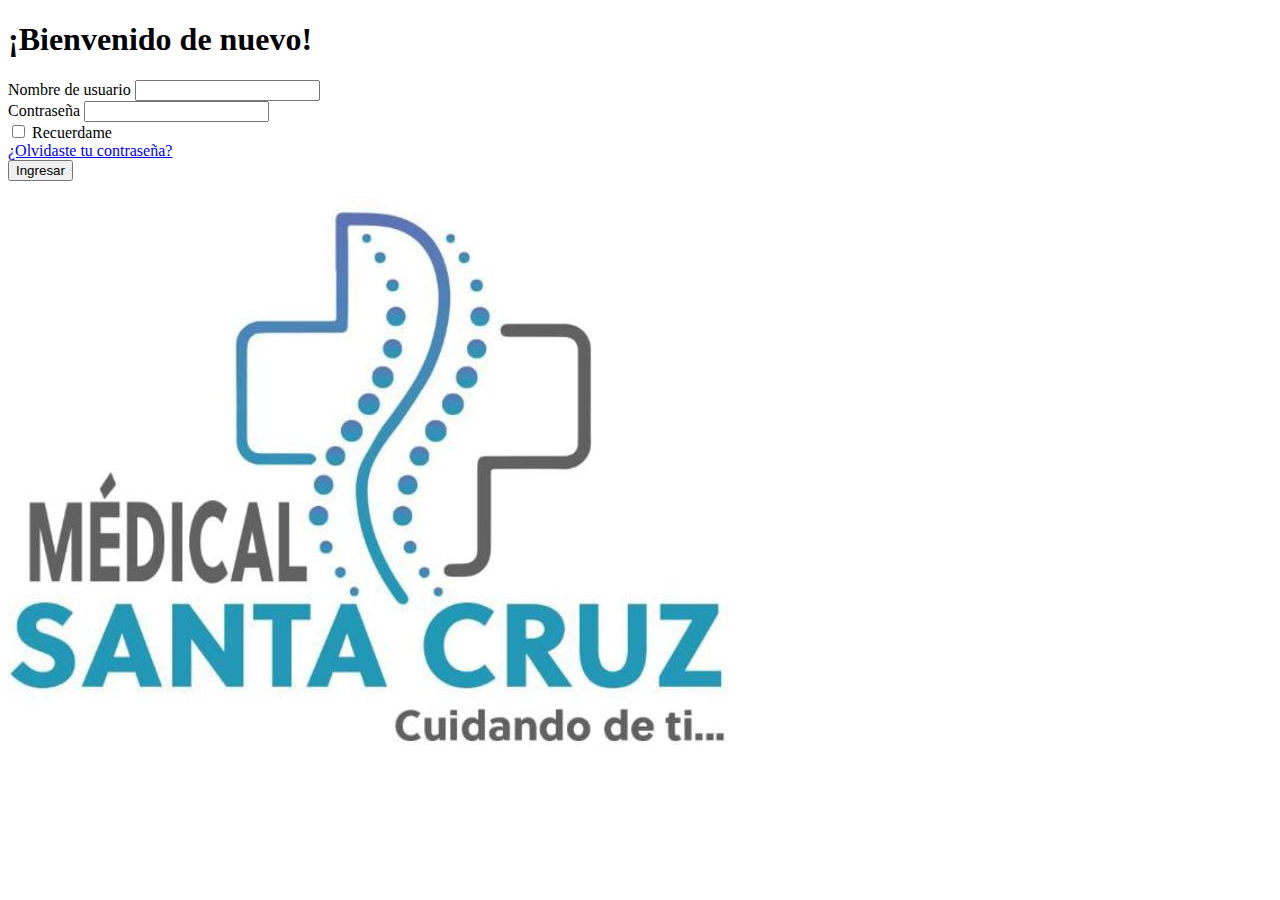
<file: usuarios.html>
<!DOCTYPE html>
<html lang="en">

<head>
  <meta charset="UTF-8" />
  <meta name="viewport" content="width=device-width,initial-scale=1,maximum-scale=1" />
  <title>Medical Santa Cruz</title>
  <!-- Bootstrap-->
  <link rel="stylesheet" href="https://cdn.jsdelivr.net/npm/bootstrap@5.3.0/dist/css/bootstrap.min.css"
    integrity="sha384-9ndCyUaIbzAi2FUVXJi0CjmCapSmO7SnpJef0486qhLnuZ2cdeRhO02iuK6FUUVM" crossorigin="anonymous" />
  <!-- DataTable -->
  <link rel="stylesheet" href="https://cdn.datatables.net/1.12.1/css/dataTables.bootstrap5.min.css" />
  <!-- Font Awesome -->
  <link rel="stylesheet" href="https://cdnjs.cloudflare.com/ajax/libs/font-awesome/6.2.0/css/all.min.css"
    integrity="sha512-xh6O/CkQoPOWDdYTDqeRdPCVd1SpvCA9XXcUnZS2FmJNp1coAFzvtCN9BmamE+4aHK8yyUHUSCcJHgXloTyT2A=="
    crossorigin="anonymous" referrerpolicy="no-referrer" />
  <!-- Custom CSS -->
  <link rel="stylesheet" href="css/datatable.css" />
  <link rel="stylesheet"
    href="https://maxst.icons8.com/vue-static/landings/line-awesome/line-awesome/1.3.0/css/line-awesome.min.css" />
  <link rel="stylesheet" href="css/estilos.css" />
  <!--<link rel="stylesheet" href="catalogo.css">-->
  <link href="https://fonts.googleapis.com/css2?family=Space+Grotesk:wght@400;500;600;700&display=swap"
    rel="stylesheet" />
  <link rel="preconnect" href="https://fonts.googleapis.com" />
  <link rel="preconnect" href="https://fonts.gstatic.com" crossorigin />
  <link href="https://fonts.googleapis.com/css2?family=Montserrat:wght@300;400;500;600;700&display=swap"
    rel="stylesheet" />
</head>
<style>
  a {
    text-decoration: none;
  }
</style>

<body>
  <input type="checkbox" id="nav-toggle" />
  <div class="sidebar">
    <div class="sidebar-brand">
      <h2>
        <span class="las la-briefcase-medical"></span><span class="fs-3">Medical Santa Cruz</span>
      </h2>
    </div>

    <div class="sidebar-menu">
      <ul>
        <li>
          <a href="index.html"><span class="las la-home"></span> <span>Inicio</span></a>
        </li>
        <li>
          <a href="catalogo.html"><span class="las la-store-alt"></span> <span>Catálogo</span></a>
        </li>
        <li>
          <a href="categorias.html"><span class="las la-icons"></span> <span>Categorías</span></a>
        </li>
        <li>
          <a href="inventario.php"><span class="las la-clipboard-list"></span>
            <span>Inventario</span></a>
        </li>
        <li>
          <a href="pedidos.html"><span class="las la-shopping-bag"></span> <span>Pedidos</span></a>
        </li>
        <li>
          <a href="editarInfo.html"><span class="las la-edit"></span>
            <span>Editar Informacion</span></a>
        </li>
        <li>
          <a href="" class="active"><span class="las la-user-circle"></span> <span>Usuarios</span></a>
        </li>
        <li>
          <a id="logout" href=""><span class="las la-sign-out-alt"></span> <span>Salir</span></a>
        </li>
      </ul>
    </div>
  </div>

  <div class="main-content">
    <header>
      <h2>
        <label for="nav-toggle">
          <span class="las la-bars"></span>
        </label>
        Usuarios
      </h2>

      <div class="user-wrapper">
        <img src="" width="" height="" alt="" />
        <div>
          <h4 class="fs-5">Ing. Erasmo</h4>
          <small>Administrador</small>
        </div>
      </div>
    </header>

    <main>
      <div class="container my-4">
        <button id="botonAñadir" type="button" class="btn btn-warning">
          <i class="fa-solid fa-file-circle-plus"></i> Agregar usuario
        </button>
      </div>

      <!-- Modal AGREGAR-->
      <div class="modal fade" id="modalAgregar" tabindex="-1" aria-labelledby="modalAgregarLabel" aria-hidden="true">
        <div class="modal-dialog">
          <div class="modal-content">
            <div class="modal-header">
              <h1 class="modal-title fs-5" id="modalAgregarLabel">
                Agregar Usuario
              </h1>
              <button type="button" class="btn-close" data-bs-dismiss="modal" aria-label="Close"></button>
            </div>
            <div class="modal-body">
              <div id="agregarFormulario">
                <div class="mb-3">
                  <label for="modalAgregarName" class="form-label">Nombre:</label>
                  <input type="text" class="form-control" id="modalAgregarName" name="modalAgregarName" required />

                  <label for="modalAgregarFirstSurname" class="form-label">Primer Apellido:</label>
                  <input type="text" class="form-control" id="modalAgregarFirstSurname" name="modalAgregarFirstSurname"
                    required />

                  <label for="modalAgregarLastSurname" class="form-label">Segundo Apellido:</label>
                  <input type="text" class="form-control" id="modalAgregarLastSurname" name="modalAgregarLastSurname"
                    required />

                  <label for="modalAgregarEmail" class="form-label">Email:</label>
                  <input type="email" class="form-control" id="modalAgregarEmail" name="modalAgregarEmail" required />

                  <label for="modalAgregarPassword" class="form-label">Contraseña:</label>
                  <input type="password" class="form-control" id="modalAgregarPassword" name="modalAgregarPassword"
                    required />

                  <label for="modalAgregarRegistrationDate" class="form-label">Fecha de Registro:</label>
                  <input type="date" class="form-control" id="modalAgregarRegistrationDate"
                    name="modalAgregarRegistrationDate" required />
                </div>
              </div>
            </div>
            <div class="modal-footer">
              <button type="button" class="btn btn-secondary" data-bs-dismiss="modal">
                Cerrar
              </button>
              <button type="submit" class="btn btn-primary" onclick="createUser()">
                Guardar
              </button>
            </div>
          </div>
        </div>
      </div>

      <!-- Modal EDITAR-->
      <div class="modal fade" id="modalEditar" tabindex="-1" aria-labelledby="modalEditarLabel" aria-hidden="true">
        <div class="modal-dialog">
          <div class="modal-content">
            <div class="modal-header">
              <h1 class="modal-title fs-5" id="modalEditarLabel">
                Editar Usuario
              </h1>
              <button type="button" class="btn-close" data-bs-dismiss="modal" aria-label="Close"></button>
            </div>
            <div class="modal-body">
              <div id="editarFormulario">
                <div class="mb-3">
                  <label for="modalEditarId" hidden class="form-label">Id:</label>
                  <input type="text" class="form-control" id="modalEditarId" hidden name="modalEditarId" required />

                  <label for="modalEditarName" class="form-label">Nombre:</label>
                  <input type="text" class="form-control" id="modalEditarName" name="modalEditarName" required />

                  <label for="modalEditarFirstSurname" class="form-label">Primer Apellido:</label>
                  <input type="text" class="form-control" id="modalEditarFirstSurname" name="modalEditarFirstSurname"
                    required />

                  <label for="modalEditarLastSurname" class="form-label">Segundo Apellido:</label>
                  <input type="text" class="form-control" id="modalEditarLastSurname" name="modalEditarLastSurname"
                    required />

                  <label for="modalEditarEmail" class="form-label">Email:</label>
                  <input type="email" class="form-control" id="modalEditarEmail" name="modalEditarEmail" required />

                  <label for="modalEditarPassword" class="form-label">Contraseña:</label>
                  <input type="password" class="form-control" id="modalEditarPassword" name="modalEditarPassword"
                    required />

                  <label for="modalEditarRegistrationDate" class="form-label">Fecha de Registro:</label>
                  <input type="date" class="form-control" id="modalEditarRegistrationDate"
                    name="modalEditarRegistrationDate" required />
                </div>
              </div>
            </div>
            <div class="modal-footer">
              <button type="button" class="btn btn-secondary" data-bs-dismiss="modal">
                Cerrar
              </button>
              <button type="submit" class="btn btn-primary" onclick="updateUser()">
                Guardar Cambios
              </button>
            </div>
          </div>
        </div>
      </div>

      <!-- Modal ELIMINAR-->
      <div class="modal fade" id="modalEliminar" tabindex="-1" aria-labelledby="modalEliminarLabel" aria-hidden="true">
        <div class="modal-dialog">
          <div class="modal-content">
            <div class="modal-header">
              <h1 class="modal-title fs-5" id="modalEliminarLabel">
                Eliminar Usuario
              </h1>
              <button type="button" class="btn-close" data-bs-dismiss="modal" aria-label="Close"></button>
            </div>
            <div class="modal-body">
              ¿Seguro que quieres eliminar al usuario
              <strong id="nombreUsuario"></strong>?
              <div id="eliminarFormulario">
                <div class="mb-3">
                  <input type="hidden" class="form-control" id="modalEliminarId" name="modalEliminarId" readonly />
                </div>
              </div>
            </div>
            <div class="modal-footer">
              <button type="button" class="btn btn-secondary" data-bs-dismiss="modal">
                Cerrar
              </button>
              <button type="submit" class="btn btn-danger" onclick="deleteUser()">
                Eliminar
              </button>
            </div>
          </div>
        </div>
      </div>

      <div class="container my-4">
        <div class="row">
          <div class="col-sm-12 col-md-12 col-lg-12 col-xl-12">
            <table id="datatable_users" class="table table-striped">
              <caption>
                Tabla de Usuarios
              </caption>
              <thead>
                <tr>
                  <th class="centered">#</th>
                  <th class="centered">Name</th>
                  <th class="centered">Email</th>
                  <th class="centered">Password</th>
                  <th class="centered">Registration Date</th>
                  <th class="centered">Options</th>
                </tr>
              </thead>
              <tbody id="tableBody_users"></tbody>
            </table>
          </div>
        </div>
      </div>
  </div>
  </div>
  </main>
  <!-- Bootstrap-->
  <script src="https://cdn.jsdelivr.net/npm/bootstrap@5.3.0/dist/js/bootstrap.bundle.min.js"
    integrity="sha384-geWF76RCwLtnZ8qwWowPQNguL3RmwHVBC9FhGdlKrxdiJJigb/j/68SIy3Te4Bkz"
    crossorigin="anonymous"></script>
  <!-- jQuery -->
  <script src="https://cdnjs.cloudflare.com/ajax/libs/jquery/3.6.0/jquery.min.js"></script>
  <!-- DataTable -->
  <script src="https://cdn.datatables.net/1.12.1/js/jquery.dataTables.min.js"></script>
  <script src="https://cdn.datatables.net/1.12.1/js/dataTables.bootstrap5.min.js"></script>

  <script src="js/usuarios.js"></script>
  <script src="js/index.js"></script>
  </div>
</body>

</html>
</file>
<file: css/estilos.css>
* {
    padding: 0;
    margin: 0;
    box-sizing: border-box;
    list-style-type: none;
    text-decoration: none;
    font-family: 'Poppins', sans-serif;
}

.sidebar {
    width: 345px;
    position: fixed;
    left: 0;
    top: 0;
    height: 100%;
    background-color: rgb(0, 168, 223);
    z-index: 100;
    transition: width 300ms;
}

.sidebar-brand {
    height: 90px;
    padding: 1rem 0rem 1rem 2rem;
    color: #fff;
}

.sidebar-brand span {
    display: inline-block;
    padding-right: 1rem;
}

.sidebar-menu {
    margin-top: 1rem;
}

.sidebar-menu li {
    width: 100%;
    margin-bottom: 1.7rem;
    /*padding-left: 1rem;*/
}

.sidebar-menu a {
    padding-left: 1rem;
    display: block;
    color: #fff;
    font-size: 1.1rem;
}

.sidebar-menu a.active {
    background: #fff;
    padding-top: 1rem;
    padding-bottom: 1rem;
    color: rgb(0, 168, 223);
    border-radius: 30px 0px 0px 30px;
}

.sidebar-menu a span:first-child {
    font-size: 1.5rem;
    padding-right: 1rem;
}

#nav-toggle:checked+.sidebar {
    width: 70px;
}
/*
#nav-toggle:checked+.sidebar .sidebar-brand,
#nav-toggle:checked+.sidebar li {
    padding-left: 1rem;
    text-align: center;
}
*/

#nav-toggle:checked+.sidebar li a {
    padding-left: 0rem;
    text-align: center;
}



#nav-toggle:checked+.sidebar .sidebar-brand h2 span:last-child,
#nav-toggle:checked+.sidebar li a span:last-child {
    display: none;
}

#nav-toggle:checked~.main-content {
    margin-left: 70px;
}

#nav-toggle:checked~.main-content header {
    width: calc(100% - 70px);
    left: 70px;
}

.main-content {
    transition: margin-left 300ms;
    margin-left: 345px;
}

header {
    background: #fff;
    display: flex;
    justify-content: space-between;
    padding: 1rem 1.5rem;
    box-shadow: 2px 2px 5px rgba(0, 0, 0, 0.2);
    position: fixed;
    left: 345px;
    width: calc(100% - 345px);
    top: 0;
    z-index: 100;
    transition: left 300ms;
}

#nav-toggle {
    display: none;
}

header h2 {
    color: #222;
}

header label span {
    font-size: 1.7rem;
    padding-right: 1rem;
}

.search-wrapper {
    border: 1px solid #ccc;
    border-radius: 30px;
    height: 50px;
    display: flex;
    align-items: center;
    overflow-x: hidden;
}

.search-wrapper span {
    display: inline-block;
    padding: 0rem 1rem;
    font-size: 1.5rem;
}

.search-wrapper input {
    height: 100%;
    padding: .5rem;
    border: none;
    outline: none;
}

.user-wrapper {
    display: flex;
    align-items: center;
}

.user-wrapper img {
    border-radius: 50%;
    margin-right: 1rem;
}



.user-wrapper small {
    display: inline-block;
    color: var(--text-grey);
}

main {
    margin-top: 85px;
    padding: 2rem 1.5rem;
    background: #f1f5f9;
    min-height: calc(100vh - 90px);
}

.cards {
    display: grid;
    grid-template-columns: repeat(4, 1fr);
    grid-gap: 2rem;
    margin-top: 2px;
}

.card-single {
    display: flex;
    justify-content: space-between;
    background: #fff;
    padding: 2rem;
    border-radius: 2px;
}

.card-single div:last-child span {
    font-size: 3rem;
    color: rgb(0, 168, 223);
}

.card-single div:first-child span {
    color: var(--text-grey);
}

.card-single:last-child {
    background: rgb(0, 168, 223);
}

.card-single:last-child h1,
.card-single:last-child div:first-child span,
.card-single:last-child div:last-child span {
    color: #fff;
}

.recent-grid {
    margin-top: 3.5rem;
    display: grid;
    grid-gap: 2rem;
    grid-template-columns: 65% auto;
}

.card {
    background: #fff;
    border-radius: 5px;
}

.card-header,
.card-body {
    padding: 1rem;
}

.card-header {
    display: flex;
    justify-content: space-between;
    align-items: center;
    border-bottom: 1px solid #f0f0f0;
}

.card-header button {
    background: rgb(0, 168, 223);
    border-radius: 10px;
    color: #fff;
    font-size: .8rem;
    padding: .5rem 1rem;
    border: 1px solid rgb(0, 168, 223);
}

table {
    border-collapse: collapse;
}

thead tr {
    border-top: 1px solid #f0f0f0;
    border-bottom: 2px solid #f0f0f0;
}

thead td {
    font-weight: 700;
}

td {
    padding: .5rem 1rem;
    font-size: .9rem;
    color: #222;
}

td .status {
    display: inline-block;
    height: 10px;
    width: 10px;
    border-radius: 50%;
    margin-right: 1rem;
}

tr td:last-child {
    display: flex;
    align-items: center;
}

.status.red {
    background: red;
}

.status.green {
    background: green;
}

.status.yellow {
    background: yellow;
}

.table-responsive {
    width: 100%;
    overflow-x: auto;
}

.customer {
    display: flex;
    justify-content: space-between;
    align-items: center;
    padding: .5rem .7rem;
}

.info {
    display: flex;
    align-items: center;
}

.info img {
    border-radius: 50%;
    margin-right: 1rem;
}

.imfo h4 {
    font-size: .8rem;
    font-weight: 700;
    color: #222;
}

.info small {
    font-weight: 600;
    color: var(--text-grey);
}

.contact small {
    font-size: 1.2rem;
    display: inline-block;
    margin-left: .5rem;
    color: rgb(0, 168, 223);
}

@media only screen and (max-width: 1200px) {
    .sidebar {
        width: 70px;
    }

    .sidebar .sidebar-brand,
    .sidebar li {
        padding-left: 1rem;
        text-align: center;
    }

    .sidebar li a {
        padding-left: 0rem;
    }


    .sidebar .sidebar-brand h2 span:last-child,
    .sidebar li a span:last-child {
        display: none;
    }

    .main-content {
        margin-left: 70px;
    }

    .main-content header {
        width: calc(100% - 70px);
        left: 70px;
    }

    
}

@media only screen and (max-width: 960px) {
    .cards {
        grid-template-columns: repeat(3, 1fr);
    }

    .recent-grid {
        grid-template-columns: 60% 40%;
    }
}

@media only screen and (max-width: 768px) {
    .cards {
        grid-template-columns: repeat(2, 1fr);
    }

    .recent-grid {
        grid-template-columns: 100%;
    }

    .search-wrapper {
        display: none;
    }

    .sidebar {
        left: -100% !important;
    }

    header h2 {
        display: flex;
        align-items: center;
    }

    header h2 label {
        display: inline-block;
        background: rgb(0, 168, 223);
        padding-right: 0rem;
        margin-right: 1rem;
        height: 40px;
        width: 40px;
        border-radius: 50%;
        color: #fff;
        display: flex;
        align-items: center;
        justify-content: center !important;
    }

    header h2 span {
        text-align: center;
        padding-right: 0rem;
    }

    header h2 {
        font-size: 1.1rem;
    }

    .main-content {
        width: 100%;
        margin-left: 0rem;
    }

    header {
        width: 100% !important;
        left: 0 !important;
    }

    #nav-toggle:checked + .sidebar {
        left: 0 !important;
        z-index: 100;
        width: 345px;
    }

   

    #nav-toggle:checked + .sidebar .sidebar-brand,
    #nav-toggle:checked + .sidebar li {
        padding-left: 2rem;
        text-align: left;
    }

    #nav-toggle:checked + .sidebar li a {
        padding-left: 1rem;
    }


    #nav-toggle:checked + .sidebar .sidebar-brand h2 span:last-child,
    #nav-toggle:checked + .sidebar li a span:last-child {
        display: inline;
    }

    #nav-toggle:checked ~ .main-content {
        margin-left: 0rem !important;
    }
}



@media only screen and (max-width: 560px) {
    .cards {
        grid-template-columns: 100%;
    }
}
</file>
<file: css/datatable.css>
body {
    background: #d3cce3; /* fallback for old browsers */
    /*
    background: -webkit-linear-gradient(to right, #e9e4f0, #d3cce3);  Chrome 10-25, Safari 5.1-6 
    background: linear-gradient(to right, #e9e4f0, #d3cce3); W3C, IE 10+/ Edge, Firefox 16+, Chrome 26+, Opera 12+, Safari 7+ 
    */
}

.centered {
    text-align: center !important;
    vertical-align: middle !important;
}
</file>
